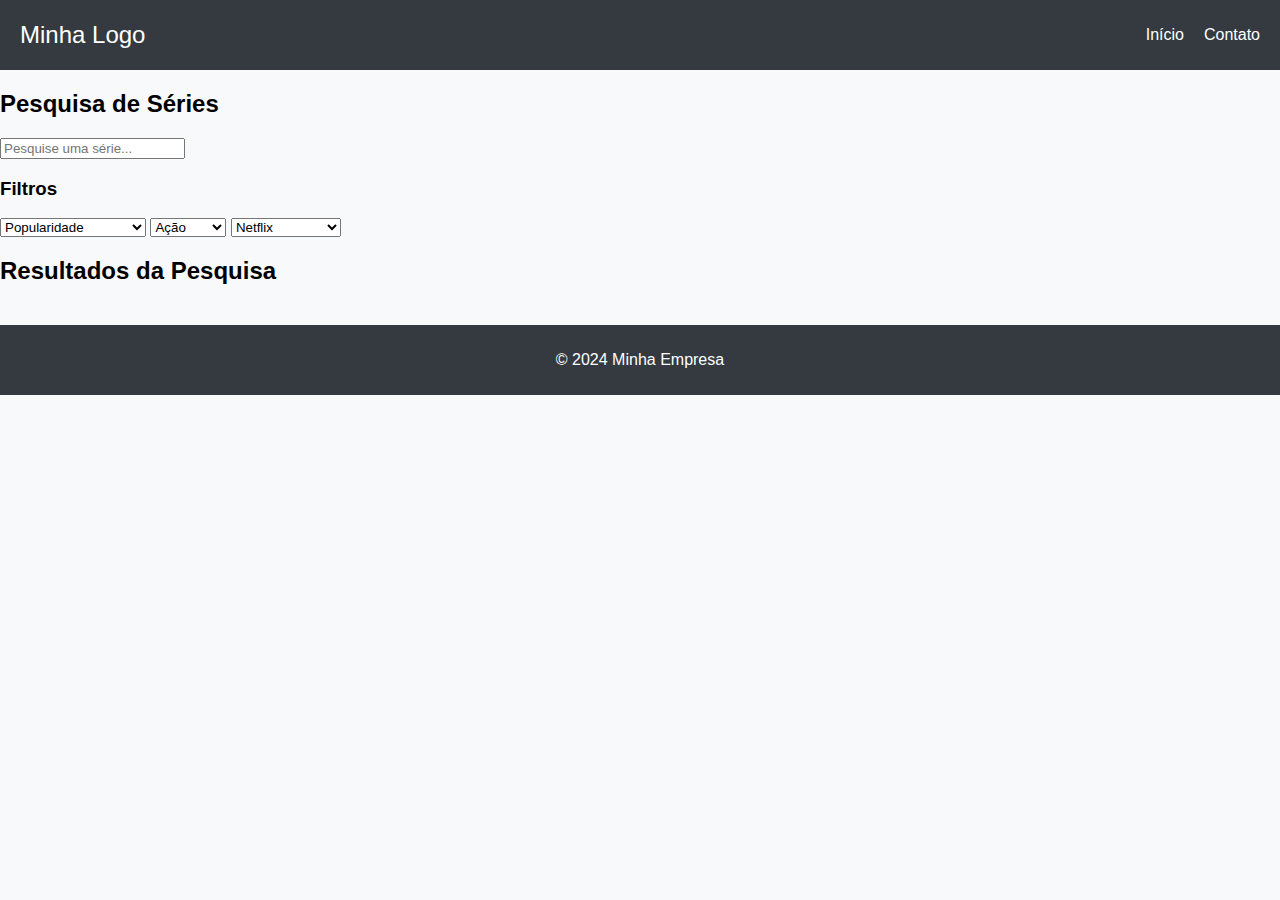
<file: explorer.html>
<!DOCTYPE html>
<html lang="pt-BR">
<head>
    <meta charset="UTF-8">
    <meta name="viewport" content="width=device-width, initial-scale=1.0">
    <title>Explorar Séries</title>
    <link rel="stylesheet" href="styles.css">
</head>
<body>
    <header>
        <div class="logo">Minha Logo</div>
        <nav>
            <ul>
                <li><a href="index.html">Início</a></li>
                <li><a href="#contato">Contato</a></li>
            </ul>
        </nav>
    </header>

    <section class="search">
        <h2>Pesquisa de Séries</h2>
        <input type="text" placeholder="Pesquise uma série...">
        <div class="filters">
            <h3>Filtros</h3>
            <select>
                <option value="popularity">Popularidade</option>
                <option value="rating">Avaliação</option>
                <option value="release_date">Data de Lançamento</option>
            </select>
            <select>
                <option value="action">Ação</option>
                <option value="drama">Drama</option>
                <option value="comedy">Comédia</option>
            </select>
            <select>
                <option value="netflix">Netflix</option>
                <option value="hbo">HBO</option>
                <option value="amazon">Amazon Prime</option>
            </select>
        </div>
    </section>

    <section class="results">
        <h2>Resultados da Pesquisa</h2>
        <div class="row">
            <!-- Cards de resultado de pesquisa -->
        </div>
    </section>

    <footer>
        <p>&copy; 2024 Minha Empresa</p>
    </footer>
</body>
</html>
</file>
<file: styles.css>
/* Estilo do corpo e do cabeçalho */
body {
    font-family: Arial, sans-serif;
    margin: 0;
    padding: 0;
    background-color: #f8f9fa;
    margin: 0;
    overflow-x: hidden;
}

header {
    background-color: #343a40;
    color: white;
    padding: 10px 20px;
    display: flex;
    justify-content: space-between;
    align-items: center;
}

.logo {
    font-size: 24px;
}

nav ul {
    list-style: none;
    padding: 0;
    display: flex;
}

nav li {
    margin-left: 20px;
}

nav a {
    color: white;
    text-decoration: none;
}

nav a:hover {
    text-decoration: underline;
}

/* Estilos do carrossel */
.carousel {
    position: relative;
    overflow: hidden;
    height: 70vh;
}

.carousel-inner {
    position: relative;
    height: 100%;
}

.carousel-item {
    height: 100%;
}

.carousel-item img {
    width: 100%;
    height: 100%;
    object-fit: contain;
}

.carousel-caption {
    position: absolute;
    bottom: 20px;
    left: 20px;
    color: white;
    background-color: rgba(0, 0, 0, 0.5);
    padding: 10px;
}

/* Estilos dos cards */
.row {
    display: flex;
    flex-wrap: wrap;
    justify-content: center;
    margin: 20px 0;
}

.col {
    flex: 1 1 300px; /* Largura mínima de 300px */
    margin: 10px;
}

.card {
    border: 1px solid #ddd;
    border-radius: 5px;
    overflow: hidden;
    box-shadow: 0 2px 5px rgba(0, 0, 0, 0.1);
}

.card img {
    width: 100%;
    height: auto;
}

.card-body {
    padding: 15px;
}

/* Estilos do rodapé */
footer {
    background-color: #343a40;
    color: white;
    text-align: center;
    padding: 10px 0;
}

/* Responsividade */
@media (max-width: 768px) {
    header {
        flex-direction: column;
        align-items: flex-start;
    }

    nav ul {
        flex-direction: column;
        padding: 10px 0;
    }

    nav li {
        margin-left: 0;
        margin-top: 10px;
    }

    .row {
        flex-direction: column; /* Para dispositivos menores, os cards se empilham */
    }

    .carousel {
        height: 27vh;
    }

}
</file>
